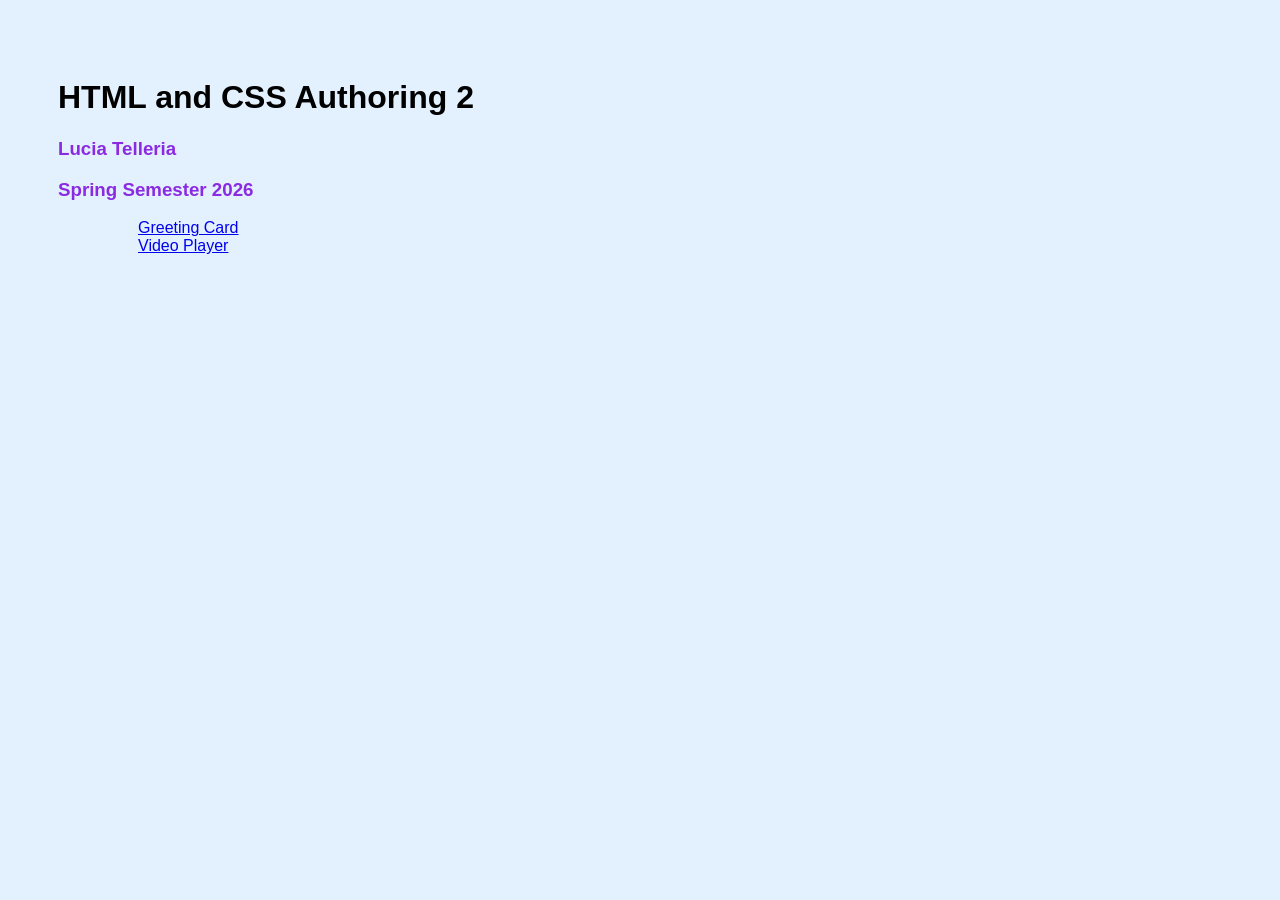
<file: index.html>
<!doctype html>
<html lang="en">
    <head>
        <meta charset="utf-8">
        <meta name="viewport" content="width=device-width, initial-scale=1">
        <title>HTML and CSS Authoring 2</title>
        <!-- You may want to add other icon formats and sizes, but have this at the least: 
        <link rel="shortcut icon" href="favicon.ico">
        <link rel="stylesheet" href="your.css"> -->
        <style>
        body {
            background-color: #E3F1FF;
            font-family: Arial, sans-serif;
            padding: 50px;
            color:blueviolet;
        }
        h1 {
            color: black;
        }
        </style>
    </head>
 
  <body>
    <main>
      <h1>HTML and CSS Authoring 2</h1>
      <h3>Lucia Telleria</h3>
      <h3>Spring Semester 2026</h3>

      <ul>
        <ol><a href="greetingcard.html">Greeting Card</a></ol>
        <ol><a href="video-player.html">Video Player</a></ol>
      </ul>
    </main>
    <!-- <script src="your.js"></script> -->
    <noscript>
      <!-- Optional, place it wherever it makes sense -->
      JavaScript is not enabled.
    </noscript>
  
</body>
</html>
</file>
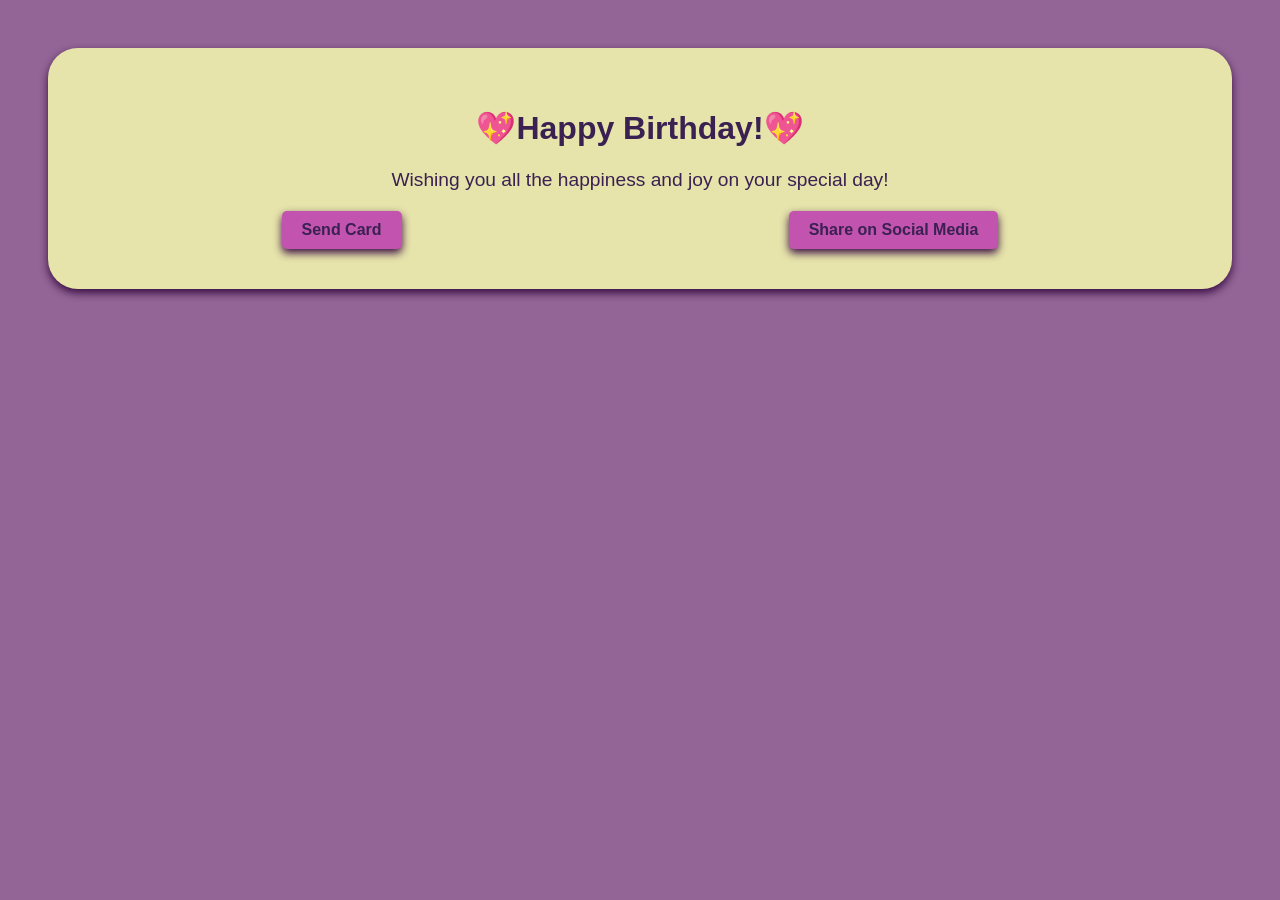
<file: greetingcard.html>
<!DOCTYPE html>
<html lang="en">
  <head>
    <meta charset="utf-8">
    <meta name="viewport" content="width=device-width, initial-scale=1.0">
    <title>Greeting Card</title>
    <link href="css/greetingcard.css" rel="stylesheet">
  </head>
  <body>
    <div class="card" id="greeting-card">
      <h1>Happy Birthday!</h1>
      <p class="message">
        Wishing you all the happiness and joy on your special day!
      </p>
      <div class="card-links">
        <a href="#send" class="send-link">Send Card</a>
        <a href="#share" class="share-link">Share on Social Media</a>
      </div>
    </div>
    <section id="send">
      <h2>Sending your card...</h2>
      <p>Card successfully sent to your recipient!</p>
    </section>
    <section id="share">
      <h2>Sharing your card...</h2>
      <p>Your card was shared on social media!</p>
    </section>
  </body>
</html>
</file>
<file: css/greetingcard.css>
body {
  font-family:Verdana, Geneva, Tahoma, sans-serif;
  padding: 40px;
  text-align: center;
  background-color: rgb(146, 101, 150);
  color:rgb(58, 33, 82)
}

.card {
  background-color: rgb(230, 228, 171);
  max-width: 400%;
  padding: 40px;
  margin: 0 auto;
  border-radius: 30px;
  box-shadow: 0 4px 8px rgb(57, 12, 66);
  transition: transform 0.3s, background-color 0.3s ease
}

.card:hover {
  background-color: rgb(255, 150, 185);
  transform: scale(1.1);
}

h1::before {
  content: "💖";
}

h1::after {
  content: "💖";
}

.message {
  font-size: 1.2em;
  margin-bottom: 20px;
  
}

.card-links {
  margin-top: 20px;
  display: flex;
  justify-content: space-around;
  
  
}


.card-links a {
  text-decoration: none;
  font-size: 1em;
  padding: 10px 20px;
  border-radius: 5px;
  color: white;
  background-color: rgb(194, 83, 175);
  transition: background-color 0.3s ease;
  color:rgb(58, 33, 82);
  font-weight: bold;
  box-shadow: 0 4px 8px rgb(57, 12, 66);
}

.card-links a:hover {
  background-color: rgb(194, 104, 71);
}

.card-links a:active {
  background-color: rgb(205, 30, 211);
}

.card-links a:focus {
  outline: 2px solid rgb(51, 118, 218);
}

.card-links a:visited {
  color: rgba(167, 35, 61, 0.774);
}

section {
  margin: 20px auto;
  max-width: 600px;
  background-color: rgb(212, 112, 112);
  padding: 20px;
  border-radius: 10px;
  display: none;
  
}

section:hover{
  transform: skewX(10deg);
  
}

section:target {
  display: block;
}
</file>
